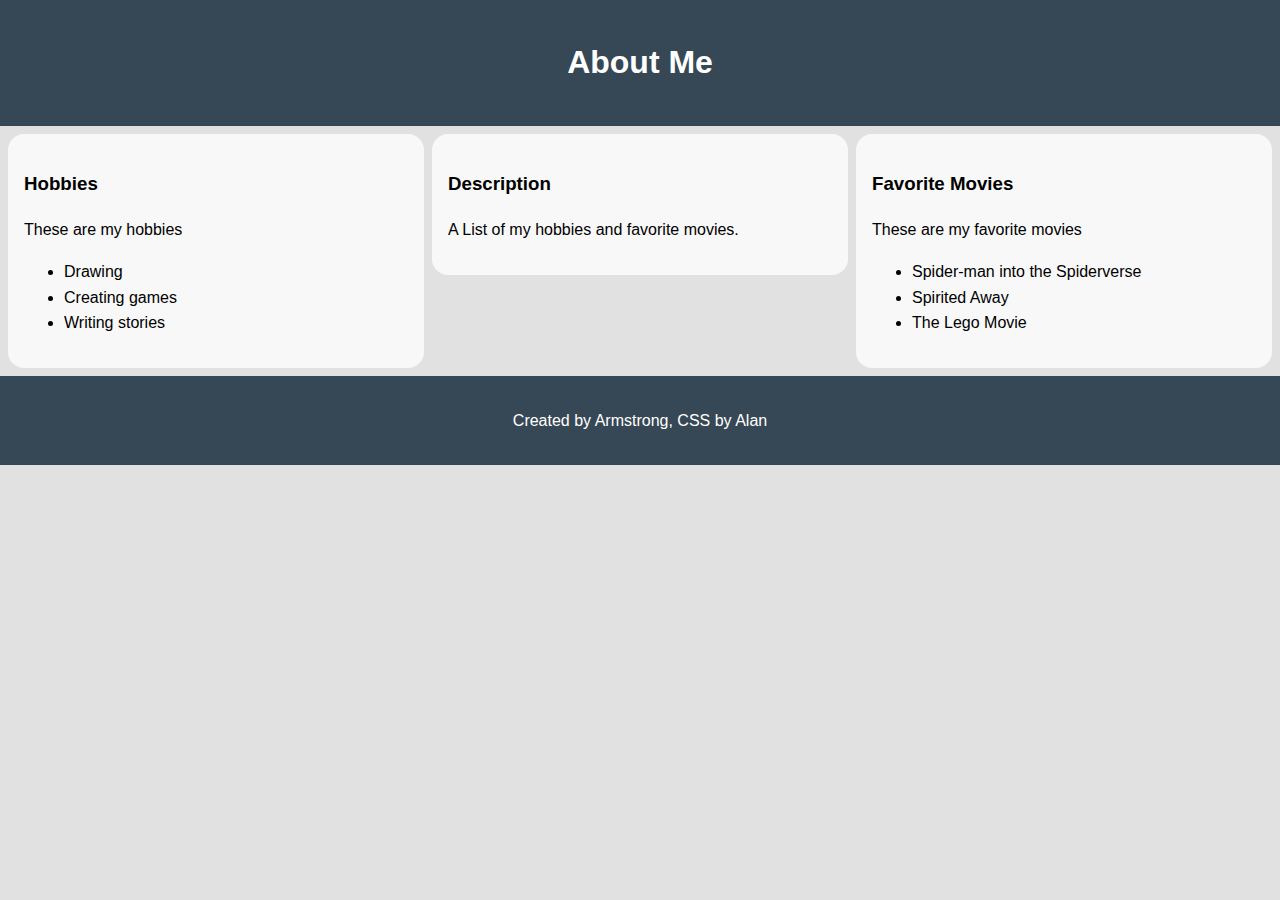
<file: Assignment/index.html>
<!DOCTYPE html>
<html lang="en">
    <head>
        <meta charset="UTF-8">
        <title>About Me</title>
        <link rel="stylesheet" href="style.css">
    </head>
    <body>
        <header>
            <h1>About Me</h1>
        </header>

        <section class="container">
            <div class="col left">
                <h3>Hobbies</h3>
                <p>These are my hobbies</p>
                <ul>
                    <li>Drawing</li>
                    <li>Creating games</li>
                    <li>Writing stories</li>
                </ul>
            </div>

            <div class="col right">
                <h3>Favorite Movies</h3>
                <p>These are my favorite movies</p>
                <ul>
                    <li>Spider-man into the Spiderverse</li>
                    <li>Spirited Away</li>
                    <li>The Lego Movie</li>
                </ul>
            </div>
        </section>

        <div class="col middle">
            <h3>Description</h3>
            <p>A List of my hobbies and favorite movies.</p>
        </div>

        <div class="clearfix"></div>
<!--        removing the clearfix will make everything overlap.-->

        <footer>
            <p>Created by Armstrong, CSS by Alan</p>
        </footer>
    </body>
</html>
</file>
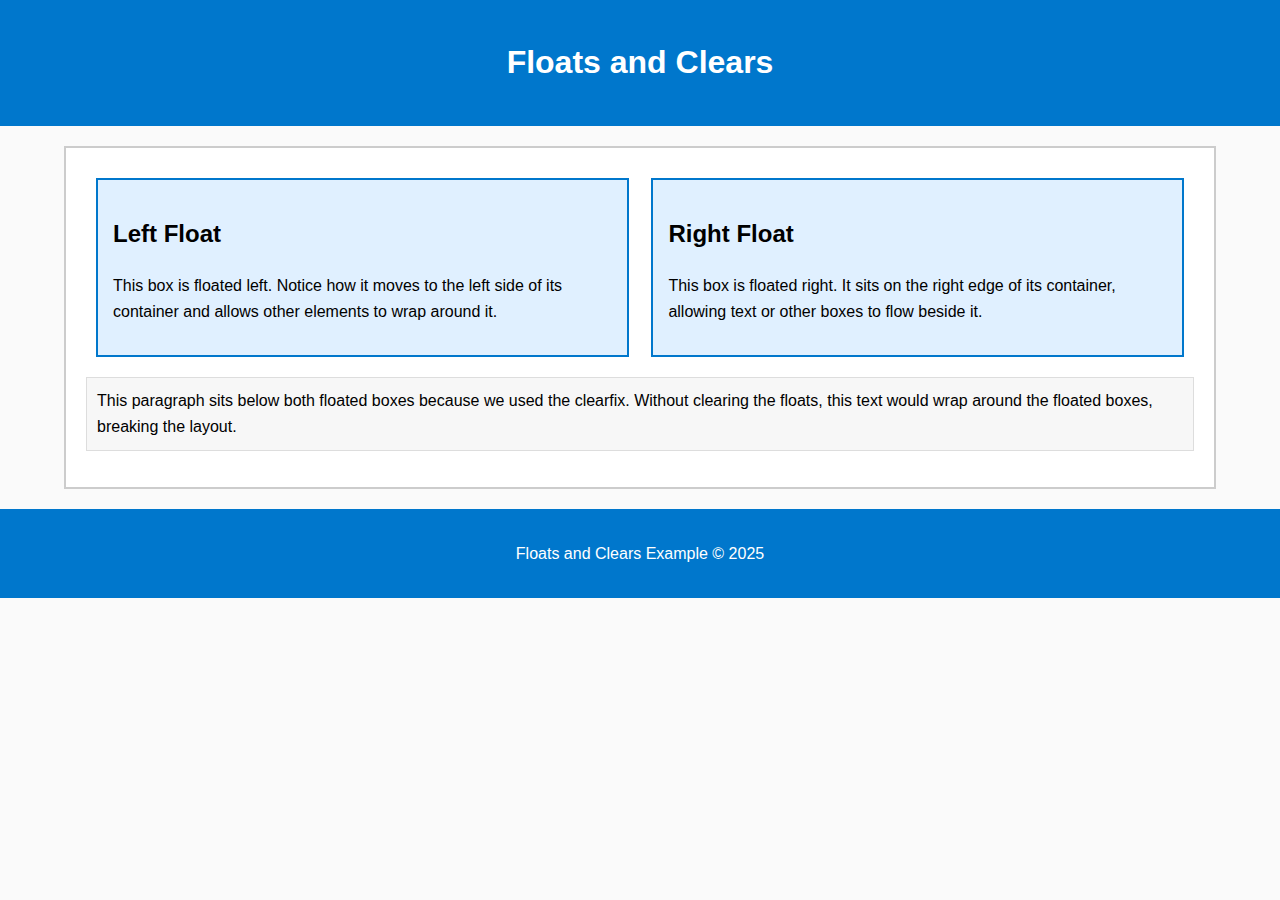
<file: codealong2/index.html>
<!DOCTYPE html>
<html lang="en">
    <head>
        <meta charset="UTF-8">
        <meta name="viewport" content="width=device-width, initial-scale=1.0">
        <title>Floats and Clears - Code Along 2</title>
        <link rel="stylesheet" href="codealong2_style.css">
    </head>
    <body>
        <header>
            <h1>Floats and Clears</h1>
        </header>

        <section class="container">
            <div class="box left">
                <h2>Left Float</h2>
                <p>This box is floated left. Notice how it moves to the left side of its container and allows other
                    elements to wrap around it.</p>
            </div>

            <div class="box right">
                <h2>Right Float</h2>
                <p>This box is floated right. It sits on the right edge of its container, allowing text or other boxes
                    to flow beside it.</p>
            </div>

            <div class="clearfix"></div>

            <p class="content">
                This paragraph sits below both floated boxes because we used the clearfix. Without clearing the floats,
                this text would wrap around the floated boxes, breaking the layout.
            </p>
        </section>

        <footer>
            <p>Floats and Clears Example © 2025</p>
        </footer>
    </body>
</html>
</file>
<file: Assignment/style.css>
body {
    font-family: Arial, sans-serif;
    line-height: 1.6;
    margin: 0;
    padding: 0;
    background: #e1e1e1;
}

header, footer {
    text-align: center;
    background-color: #364755;
    padding: 16px;
    color: #ffffff;
}

.col {
    width: 30%;
    margin: 8px;
    padding: 16px;
    background-color: #f8f8f8;
    border-radius: 16px;
}

.left {
    float: left;
}

.middle {
    margin-inline: auto;
    width: 30%;
}

.right {
    float: right;
}

.clearfix {
    content: "";
    display: block;
    clear: both;
}
</file>
<file: codealong2/codealong2_style.css>
body {
    font-family: Arial, sans-serif;
    line-height: 1.6;
    margin: 0;
    padding: 0;
    background: #fafafa;
}

header, footer {
    text-align: center;
    background: #0077cc;
    color: white;
    padding: 1em 0;
}

.container {
    width: 90%;
    margin: 20px auto;
    border: 2px solid #ccc;
    background-color: white;
    padding: 20px;
    box-sizing: border-box;
}

.box {
    width: 45%;
    padding: 15px;
    background-color: #e0f0ff;
    border: 2px solid #0077cc;
    margin: 10px;
}

.content {
    margin-top: 10px;
    padding: 10px;
    background-color: #f7f7f7;
    border: 1px solid #ddd;
}

footer {
    margin-top: 20px;
}

.left {
    float: left;
}

.right {
    float: right;
}

.clearfix {
    content: "";
    display: block;
    clear: both;
}
</file>
